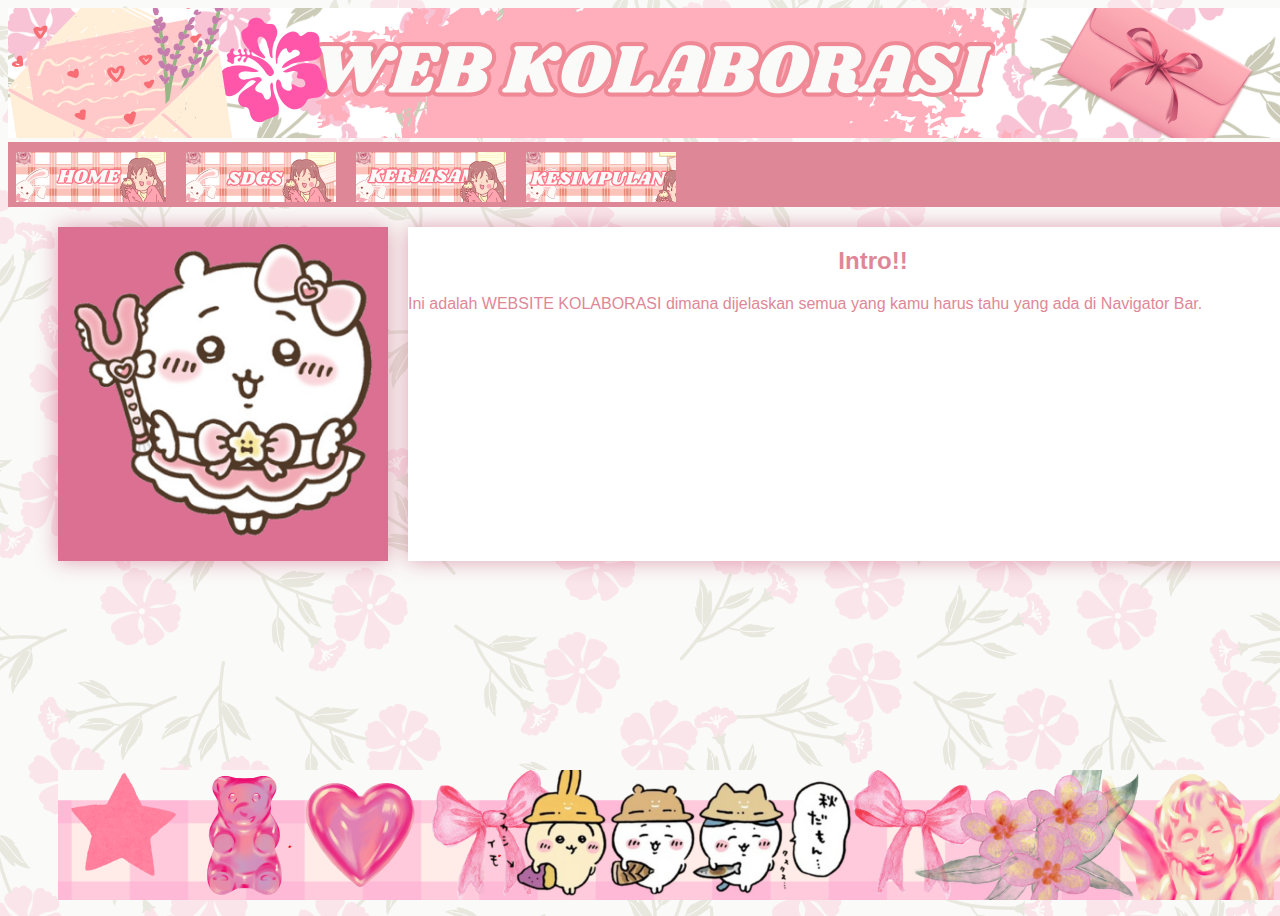
<file: index.html>
<!DOCTYPE html>
<html>

<head>
    <title>Web <kolaborasi-91-23></kolaborasi-91-23></title>
    <link rel="stylesheet" href="style.css">
</head>

<body>
    <div class="header">
        <img src="WEB KOLABORASI.png">
    </div>

    <div>
        <ul>
            <li><a href="index.html" height="100px" width="auto"><img src="HOME.png"></a></li>
            <li><a href="sdgslah1.html" height="100px" width="auto"><img src="SDGS.png">
                <ul class="dropdown">
                <li><a href="sdgslah2.html">TUJUAN</a></li>
                </ul>
            </li>
            <li><a href="kerjasamalah.html" height="100px" width="auto"><img src="KERLAH.png"></a>
                <ul class="dropdown">
                    <li><a href="multimater.html">MULTILATERAL</a></li>
                    <li><a href="bilateral.html">BILATERAL</a></li>
                    <li><a href="bilateral.html">BILATERAL</a></li>
                    </ul>
                </li>
                <li><a href="simpulan.html" height="100px" width="auto"><img src="sah.png"></a></li>
        </ul>
    </div>
        <div class="column">
            <!-- Isi Konten side bar-->
            <div class="column side">
                <img src="cover-1.png" alt="chiikawa">
            </div>
            <!-- Isi Konten middle -->
            <div class="column middle">
                <h2 align="center">Intro!!</h2>
                <p>Ini adalah WEBSITE KOLABORASI dimana dijelaskan semua yang kamu harus tahu yang ada di Navigator Bar.
                </p>
            </div>

</body>
            <div class="footer">
                <img src="footer.png">
            </div>
</html>
</file>
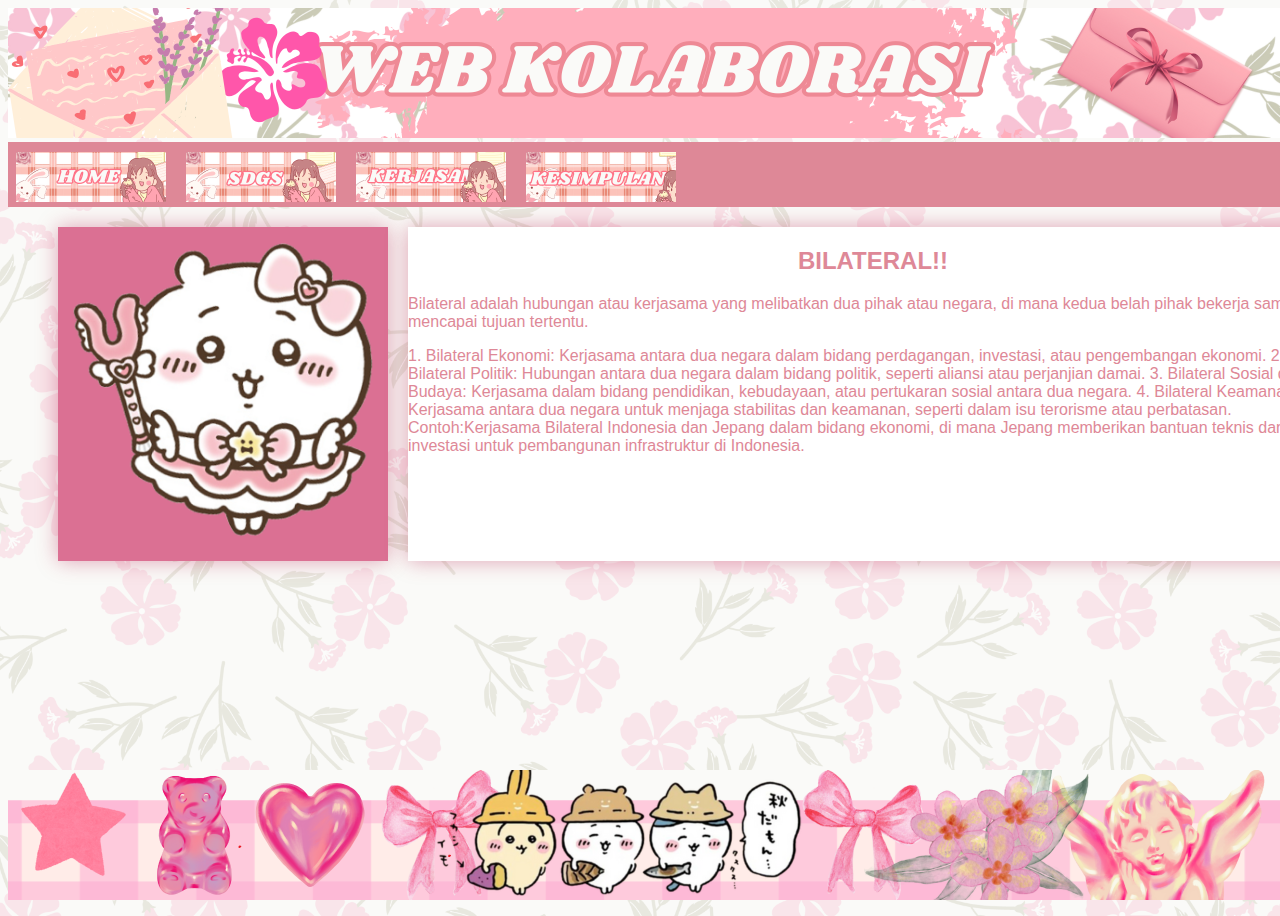
<file: bilateral.html>
<!DOCTYPE html>
<html>

<head>
    <title>Web <kolaborasi-91-23></kolaborasi-91-23></title>
    <link rel="stylesheet" href="style.css">
</head>

<body>
    <div class="header">
        <img src="WEB KOLABORASI.png">
    </div>

    <div>
        <ul>
            <li><a href="index.html" height="100px" width="auto"><img src="HOME.png"></a></li>
            <li><a href="sdgslah1.html" height="100px" width="auto"><img src="SDGS.png">
                    <ul class="dropdown">
                        <li><a href="sdgslah2.html">TUJUAN</a></li>
                    </ul>
            </li>
            <li><a href="kerjasamalah.html" height="100px" width="auto"><img src="KERLAH.png">
                    <ul class="dropdown">
                        <li><a href="multimater.html">MULTILATERAL</a></li>
                        <li><a href="bilateral.html">BILATERAL</a></li>
                        <li><a href="regional.html">REGIONAL</a></li>
                    </ul>
                </a>
            </li>
            <li><a href="simpulan.html" height="100px" width="auto"><img src="sah.png"></a></li>
        </ul>
    </div>
    <div class="column">
        <!-- Isi Konten side bar-->
        <div class="column side">
            <img src="cover-1.png" alt="smth">

        </div>
        <!-- Isi Konten middle -->
        <div class="column middle">
            <h2 align="center">BILATERAL!!</h2>
            <p>Bilateral adalah hubungan atau kerjasama yang melibatkan dua pihak atau negara, di mana kedua belah pihak
                bekerja sama untuk mencapai tujuan tertentu.
            </p>
            <p>1. Bilateral Ekonomi: Kerjasama antara dua negara dalam bidang perdagangan, investasi, atau pengembangan ekonomi.

               2. Bilateral Politik: Hubungan antara dua negara dalam bidang politik, seperti aliansi atau perjanjian damai.
                
               3. Bilateral Sosial dan Budaya: Kerjasama dalam bidang pendidikan, kebudayaan, atau pertukaran sosial antara dua negara.
                
               4. Bilateral Keamanan: Kerjasama antara dua negara untuk menjaga stabilitas dan keamanan, seperti dalam isu terorisme atau perbatasan.
                
                Contoh:Kerjasama Bilateral Indonesia dan Jepang dalam bidang ekonomi, di mana Jepang memberikan bantuan teknis dan investasi untuk pembangunan infrastruktur di Indonesia.                
            </p>
        </div>

        </div>
    </body>
            <div class="footer">
            <img src="footer.png">
</html>
</file>
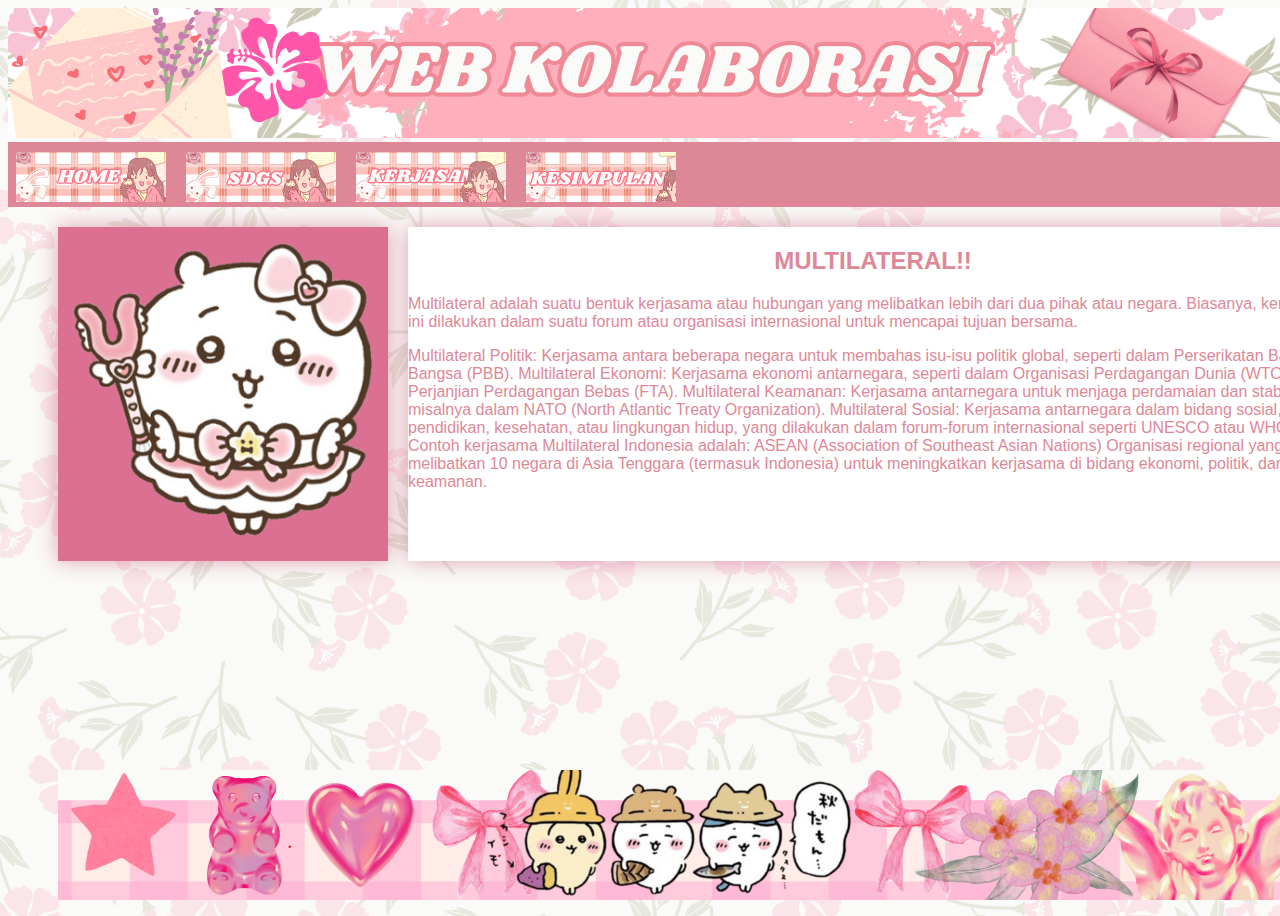
<file: multimater.html>
<!DOCTYPE html>
<html>

<head>
    <title>Web <kolaborasi-91-23></kolaborasi-91-23></title>
    <link rel="stylesheet" href="style.css">
</head>

<body>
    <div class="header">
        <img src="WEB KOLABORASI.png">
    </div>

    <div>
        <ul>
            <li><a href="index.html" height="100px" width="auto"><img src="HOME.png"></a></li>
            <li><a href="sdgslah1.html" height="100px" width="auto"><img src="SDGS.png">
                    <ul class="dropdown">
                        <li><a href="sdgslah2.html">TUJUAN</a></li>
                    </ul>
            </li>
            <li><a href="kerjasamalah.html" height="100px" width="auto"><img src="KERLAH.png">
                    <ul class="dropdown">
                        <li><a href="multimater.html">MULTILATERAL</a></li>
                        <li><a href="bilateral.html">BILATERAL</a></li>
                        <li><a href="regional.html">REGIONAL</a></li>
                    </ul>
                </a>
            </li>
            <li><a href="simpulan.html" height="100px" width="auto"><img src="sah.png"></a></li>
        </ul>
    </div>
    <div class="column">
        <!-- Isi Konten side bar-->
        <div class="column side">
            <img src="cover-1.png" alt="smth">

        </div>
        <!-- Isi Konten middle -->
        <div class="column middle">
            <h2 align="center">MULTILATERAL!!</h2>
            <p>Multilateral adalah suatu bentuk kerjasama atau hubungan yang melibatkan lebih dari dua pihak atau
                negara. Biasanya, kerjasama ini dilakukan dalam suatu forum atau organisasi internasional untuk mencapai
                tujuan bersama.
            </p>
            <p>
                Multilateral Politik: Kerjasama antara beberapa negara untuk membahas isu-isu politik global, seperti
                dalam Perserikatan Bangsa-Bangsa (PBB).
                Multilateral Ekonomi: Kerjasama ekonomi antarnegara, seperti dalam Organisasi Perdagangan Dunia (WTO)
                atau Perjanjian Perdagangan Bebas (FTA).
                Multilateral Keamanan: Kerjasama antarnegara untuk menjaga perdamaian dan stabilitas, misalnya dalam
                NATO (North Atlantic Treaty Organization).
                Multilateral Sosial: Kerjasama antarnegara dalam bidang sosial, seperti pendidikan, kesehatan, atau
                lingkungan hidup, yang dilakukan dalam forum-forum internasional seperti UNESCO atau WHO.

                Contoh kerjasama Multilateral Indonesia adalah: ASEAN (Association of Southeast Asian Nations)
                Organisasi regional yang melibatkan 10 negara di Asia Tenggara (termasuk Indonesia) untuk meningkatkan
                kerjasama di bidang ekonomi, politik, dan keamanan.
            </p>
        </div>
    </body>
    <div class="footer">
        <img src="footer.png">
    </div>
</html>
</file>
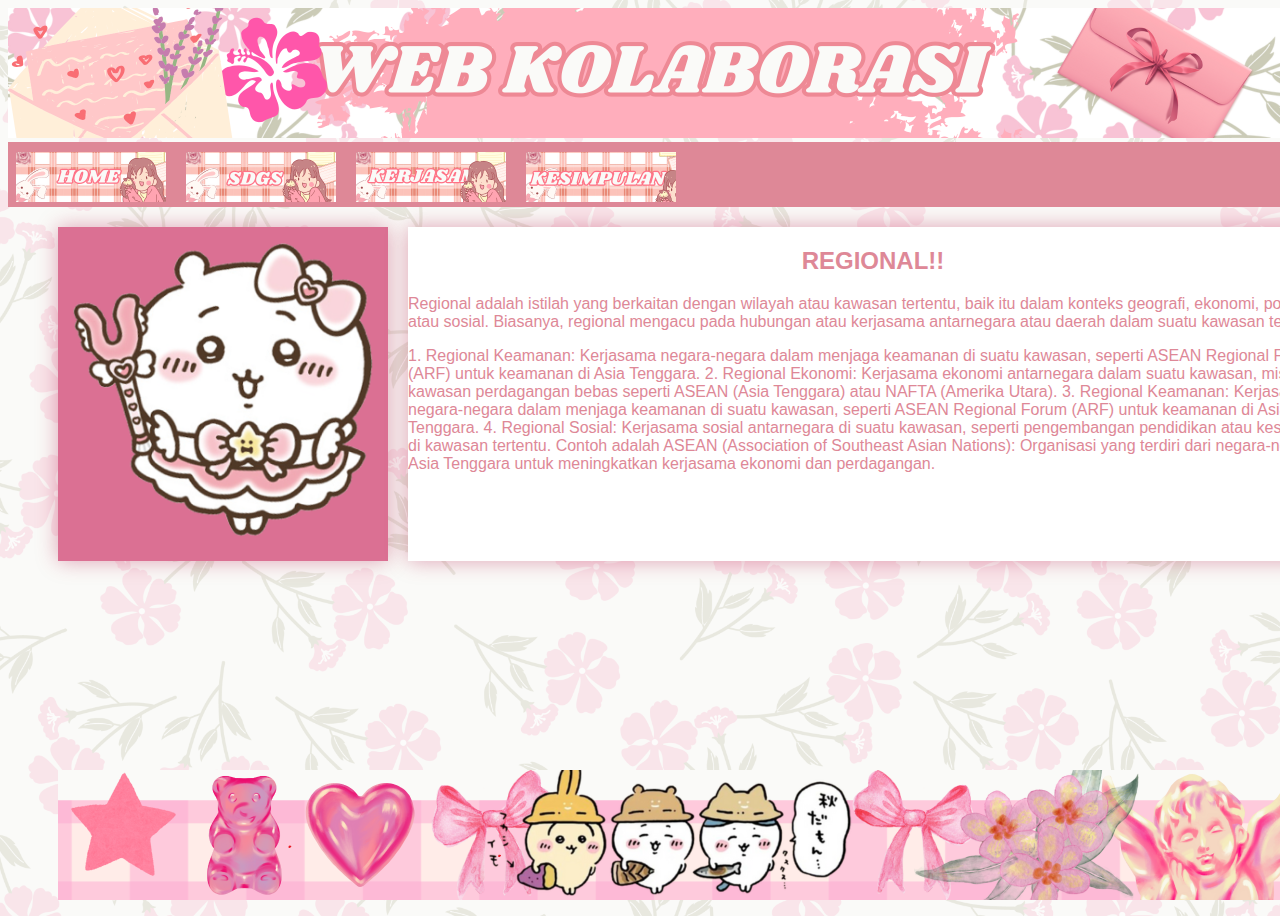
<file: regional.html>
<!DOCTYPE html>
<html>

<head>
    <title>Web <kolaborasi-91-23></kolaborasi-91-23></title>
    <link rel="stylesheet" href="style.css">
</head>

<body>
    <div class="header">
        <img src="WEB KOLABORASI.png">
    </div>

    <div>
        <ul>
            <li><a href="index.html" height="100px" width="auto"><img src="HOME.png"></a></li>
            <li><a href="sdgslah1.html" height="100px" width="auto"><img src="SDGS.png">
                    <ul class="dropdown">
                        <li><a href="sdgslah2.html">TUJUAN</a></li>
                    </ul>
            </li>
            <li><a href="kerjasamalah.html" height="100px" width="auto"><img src="KERLAH.png">
                    <ul class="dropdown">
                        <li><a href="multimater.html">MULTILATERAL</a></li>
                        <li><a href="bilateral.html">BILATERAL</a></li>
                        <li><a href="regional.html">REGIONAL</a></li>
                    </ul>
                </a>
            </li>
            <li><a href="simpulan.html" height="100px" width="auto"><img src="sah.png"></a></li>
        </ul>
    </div>
    <div class="column">
        <!-- Isi Konten side bar-->
        <div class="column side">
            <img src="cover-1.png" alt="smth">

        </div>
        <!-- Isi Konten middle -->
        <div class="column middle">
            <h2 align="center">REGIONAL!!</h2>
            <p>Regional adalah istilah yang berkaitan dengan wilayah atau kawasan tertentu, baik itu dalam konteks
                geografi, ekonomi, politik, atau sosial. Biasanya, regional mengacu pada hubungan atau kerjasama
                antarnegara atau daerah dalam suatu kawasan tertentu.
            </p>
            <p>1. Regional Keamanan: Kerjasama negara-negara dalam menjaga keamanan di suatu kawasan, seperti ASEAN
                Regional Forum (ARF) untuk keamanan di Asia Tenggara.
                
                2. Regional Ekonomi: Kerjasama ekonomi antarnegara dalam suatu kawasan, misalnya kawasan perdagangan bebas
                seperti ASEAN (Asia Tenggara) atau NAFTA (Amerika Utara).
                
                3. Regional Keamanan: Kerjasama negara-negara dalam menjaga keamanan di suatu kawasan, seperti ASEAN
                Regional Forum (ARF) untuk keamanan di Asia Tenggara.

                4. Regional Sosial: Kerjasama sosial antarnegara di suatu kawasan, seperti pengembangan pendidikan atau
                kesehatan di kawasan tertentu.

                Contoh adalah ASEAN (Association of Southeast Asian Nations): Organisasi yang terdiri dari negara-negara
                di Asia Tenggara untuk meningkatkan kerjasama ekonomi dan perdagangan.
            </p>
        </div>

    </body>
            <div class="footer">
            <img src="footer.png">
        </div>
</html>
</file>
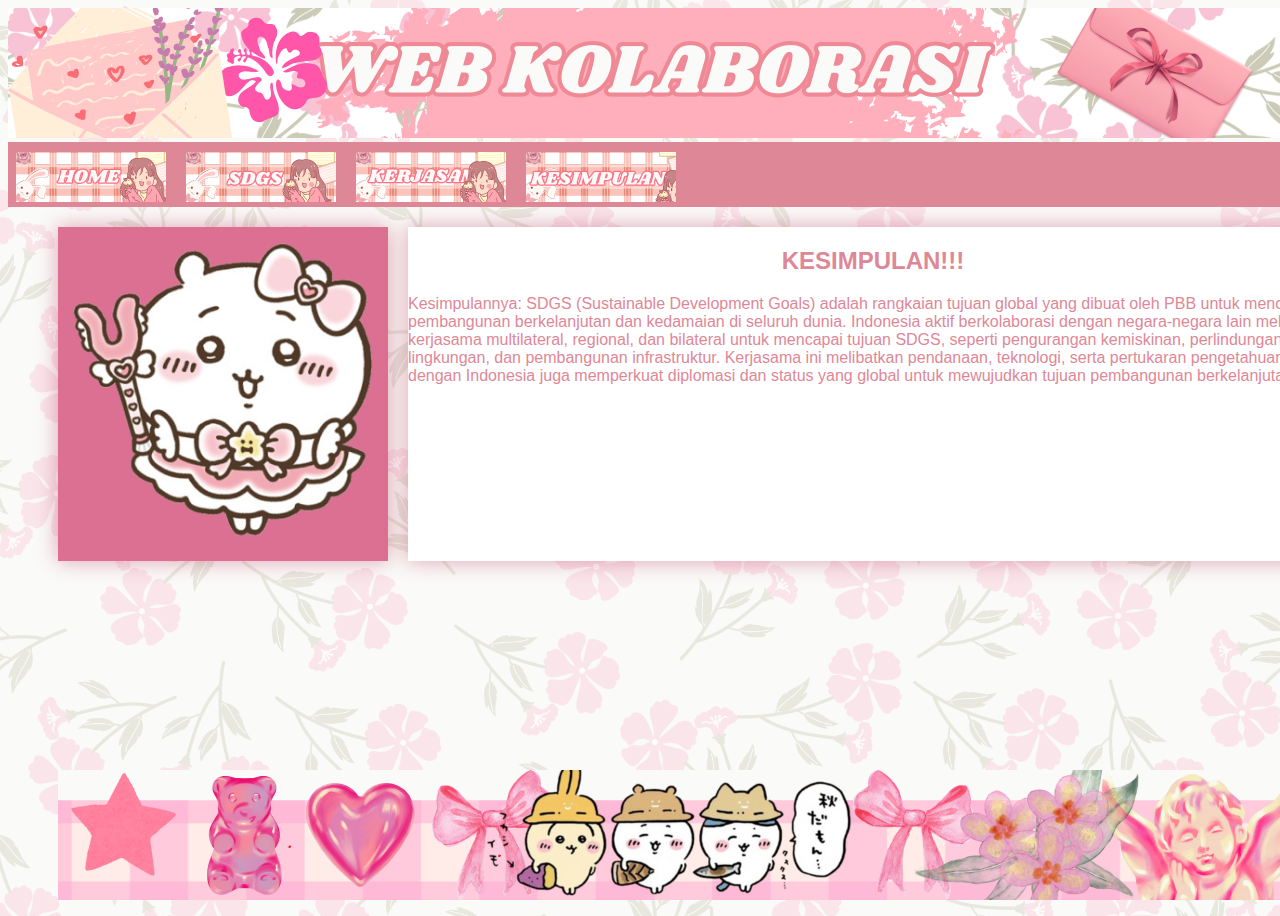
<file: simpulan.html>
<!DOCTYPE html>
<html>

<head>
    <title>Web <kolaborasi-91-23></kolaborasi-91-23></title>
    <link rel="stylesheet" href="style.css">
</head>

<body>
    <div class="header">
        <img src="WEB KOLABORASI.png">
    </div>

    <div>
        <ul>
            <li><a href="index.html" height="100px" width="auto"><img src="HOME.png"></a></li>
            <li><a href="sdgslah1.html" height="100px" width="auto"><img src="SDGS.png">
                    <ul class="dropdown">
                        <li><a href="sdgslah2.html">TUJUAN</a></li>
                    </ul>
            </li>
            <li><a href="kerjasamalah.html" height="100px" width="auto"><img src="KERLAH.png"></a>
                <ul class="dropdown">
                    <li><a href="multimater.html">MULTILATERAL</a></li>
                    <li><a href="bilateral.html">BILATERAL</a></li>
                    <li><a href="bilateral.html">BILATERAL</a></li>
                </ul>
            </li>
            <li><a href="simpulan.html" height="100px" width="auto"><img src="sah.png"></a></li>
        </ul>
    </div>
    <div class="column">
        <!-- Isi Konten side bar-->
        <div class="column side">
            <img src="cover-1.png" alt="chiikawa">
        </div>
        <!-- Isi Konten middle -->
        <div class="column middle">
            <h2 align="center">KESIMPULAN!!!</h2>
            <p>Kesimpulannya: SDGS (Sustainable Development Goals) adalah rangkaian tujuan global yang dibuat oleh
                PBB untuk menciptakan pembangunan berkelanjutan dan kedamaian di seluruh dunia. Indonesia aktif
                berkolaborasi dengan negara-negara lain melalui kerjasama multilateral, regional, dan
                bilateral untuk mencapai tujuan SDGS, seperti pengurangan kemiskinan, perlindungan lingkungan, dan
                pembangunan infrastruktur. Kerjasama ini melibatkan pendanaan, teknologi, serta pertukaran pengetahuan,
                dengan Indonesia juga memperkuat diplomasi dan status yang global untuk mewujudkan tujuan pembangunan
                berkelanjutan.
            </p>
        </div>

</body>
        <div class="footer">
            <img src="footer.png">
        </div>
</html>
</file>
<file: style.css>
.header{
    width: 1280px;
    position: relative;
}
body{
    background-image: url(KERJASAMA\ \(5\).png);
    background-size: cover;
    height: 100vh;
    background-position: center;
    align-items: center;
    width: 100%;
}
h2{
    font-family: 'Franklin Gothic Medium', 'Arial Narrow', Arial, sans-serif;
    color: #de8897;
}
p{
    font-family: 'Franklin Gothic Medium', 'Arial Narrow', Arial, sans-serif;
    color: #de8897;
}
li{
    font-family: 'Franklin Gothic Medium', 'Arial Narrow', Arial, sans-serif;
    color: #de8897;
    position: fixed;
}
.options{
    background-position: center;
}
ul{
    list-style: none;
    background:#de8897;
    padding: 0px 0px;
    margin: 0px 0px;
    position: relative;
    width: 1280px;
    height: 65px;
    align-items: center;
}
ul li{
    display: inline-block;
    position:relative ;
    height: 60px;
    padding: 10px 8px;
    width: auto;
    align-items: center;
}

ul li a{
    padding:10px 0px ;
    text-align: center;
    align-items: center;
}
ul a:hover{
    background-color: pink;
    align-items: center;
}
ul li ul.dropdown{
    background: palevioletred;
    position: absolute;
    display: none;
    width: auto;
    height: auto;
    margin: 0px 0px;
    align-items: center;
}
ul li:hover ul.dropdown{
    display: block;
    align-items: center;
}
.homelah{
    margin: 170px 0px;
    width: 80%;
    background-color: rgb(255, 196, 196);
    text-align: center;
}
.sdgs{
    width: auto;
    height: auto;
    margin: 0px 0px
}
.column {
float: center;
width: 100%;
padding: 15px;
}
.row::after {
content: "";
display: table;
clear: both;
}
/* Left column */
.column.side{
    margin: 170px 0px;
    width: 250px;
    height: 250;
    background-color: rgb(255, 135, 185);
}
/* kode css middle bar */
.column {
    float: left;
    padding: 0px 0px;
    display: block;
}
/* kode css side bar */
.column.side{
    margin: 0px 0px;
    width: 75%;
    background-color: palevioletred;
    display: block;
    box-shadow: 0px 0px 20px #ad00375a;
    height: auto;
    size: 100%;
}
.column.middle {
    margin: 0px 0px 0px 20px;
    width: 8000px;
    background-color: white;
    display: block;
    box-shadow: 0px 0px 20px #ad00375a;
    size: 100%;
    height: auto;
}
div.column{
    display: flex;
    margin: 20px 50px 20px 50px;
}
.column.side img{
    margin: 15px;
    width: 300px;
}
.footer{
    width: 100%;
    height: 15%;
    position: fixed;
    bottom: 0;
    margin-bottom: -5px;
}
</file>
